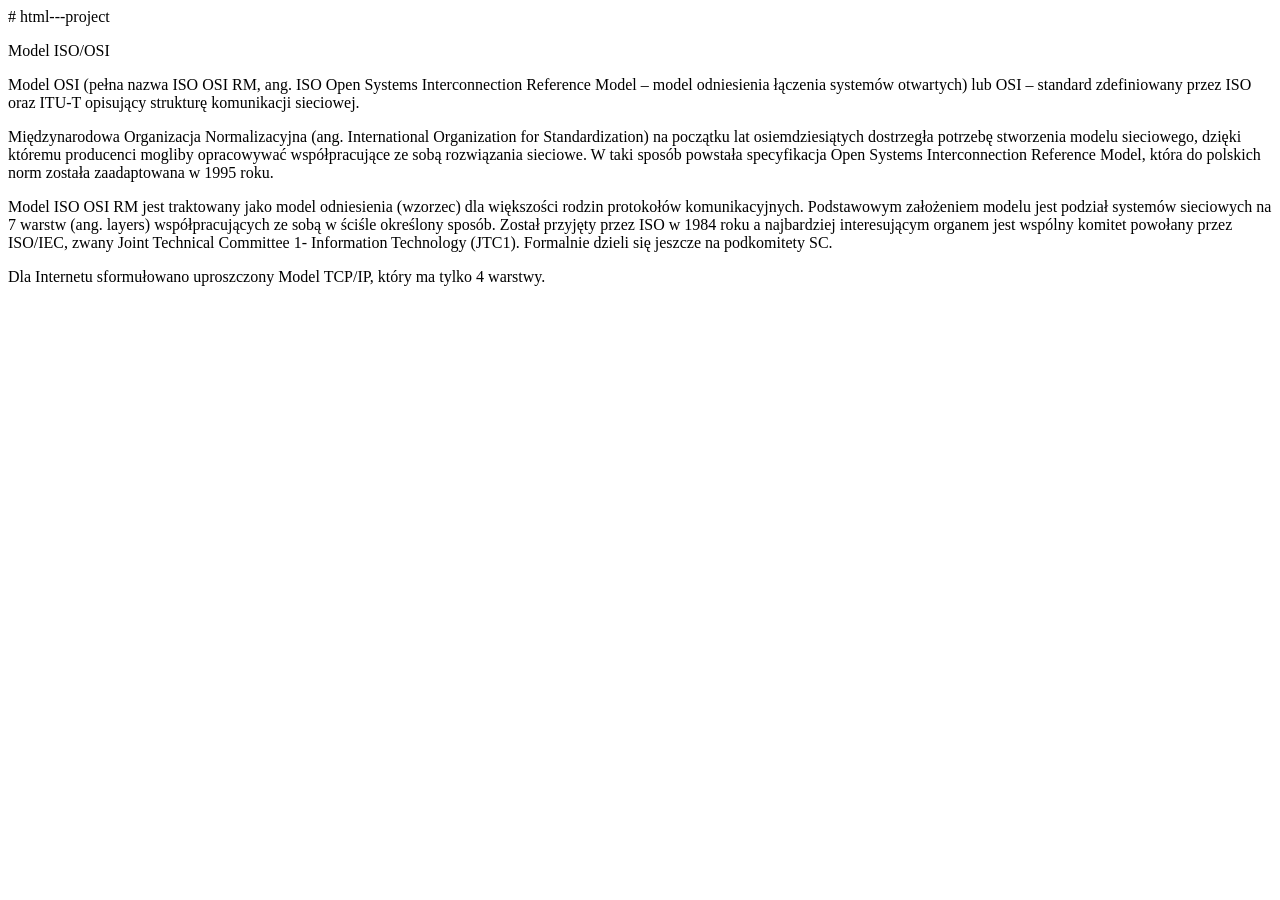
<file: index.html>
# html---project

<!doctype html>
<html lang="pl">
<head>
  <meta charset="utf-8">
  <meta name="Author" content="Olga Moniuk">
  <meta name="description" content="Projekt 1">
  <meta name="robots" content="1" />

  <title>Model ISO/OSI</title>
</head>

<body> <p>Model ISO/OSI </p> <p>Model OSI (pełna nazwa ISO OSI RM, ang. ISO Open
Systems Interconnection Reference Model – model odniesienia łączenia systemów
otwartych)  lub OSI – standard zdefiniowany przez ISO oraz ITU-T opisujący
strukturę komunikacji sieciowej.</p>

<p>Międzynarodowa Organizacja Normalizacyjna (ang. International Organization
for Standardization) na początku lat osiemdziesiątych dostrzegła potrzebę
stworzenia modelu sieciowego, dzięki któremu producenci mogliby opracowywać
współpracujące ze sobą rozwiązania sieciowe. W taki sposób powstała specyfikacja
Open Systems Interconnection Reference Model, która do polskich norm została
zaadaptowana w 1995 roku.</p>

<p>Model ISO OSI RM jest traktowany jako model odniesienia (wzorzec) dla większości
rodzin protokołów komunikacyjnych. Podstawowym założeniem modelu jest podział
systemów sieciowych na 7 warstw (ang. layers) współpracujących ze sobą w ściśle
określony sposób. Został przyjęty przez ISO w 1984 roku a najbardziej
interesującym organem jest wspólny komitet powołany przez ISO/IEC, zwany Joint
Technical Committee 1- Information Technology (JTC1). Formalnie dzieli się
jeszcze na podkomitety SC.</p>

<p>Dla Internetu sformułowano uproszczony Model TCP/IP, który ma tylko 4 warstwy.
</p>
</body> </html>
</file>
